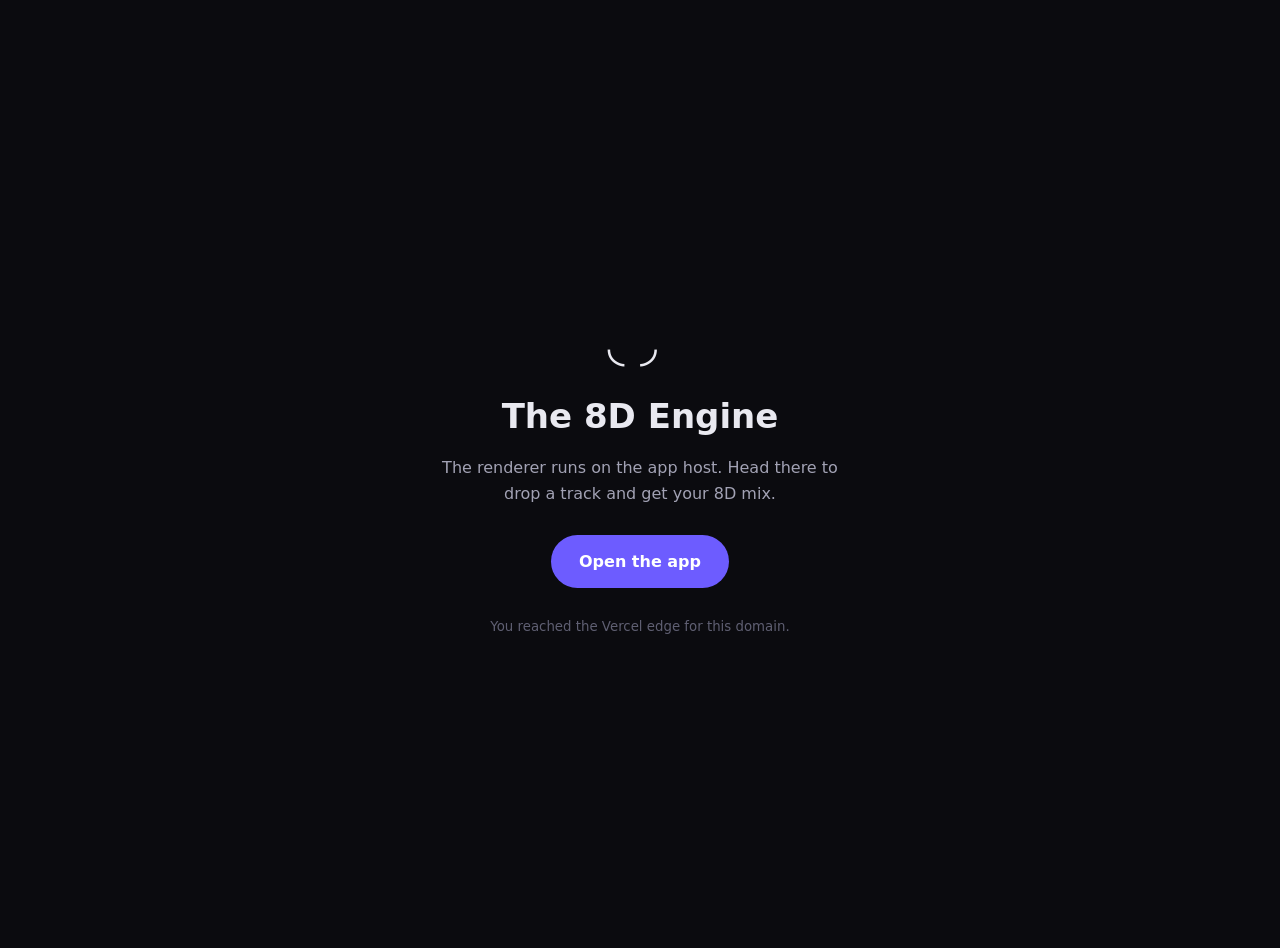
<file: public/index.html>
<!doctype html>
<meta charset="utf-8">
<meta name="viewport" content="width=device-width,initial-scale=1">
<title>The 8D Engine</title>
<meta name="robots" content="noindex">
<style>
  :root { color-scheme: dark; }
  body {
    margin: 0; min-height: 100vh; display: grid; place-items: center;
    background: #0b0b0f; color: #e9e9f0; text-align: center; padding: 24px;
    font: 16px/1.6 ui-sans-serif, system-ui, -apple-system, "Segoe UI", Roboto, sans-serif;
  }
  .orbit { font-size: 44px; letter-spacing: .35em; margin-bottom: 8px; }
  h1 { font-size: clamp(24px, 5vw, 34px); margin: 0 0 12px; font-weight: 650; }
  p { margin: 0 auto 28px; max-width: 42ch; color: #a2a2b4; }
  a.cta {
    display: inline-block; padding: 14px 28px; border-radius: 999px;
    background: #6d5cff; color: #fff; text-decoration: none; font-weight: 600;
    min-height: 44px; box-sizing: border-box;
  }
  a.cta:hover { background: #7d6eff; }
  small { display: block; margin-top: 28px; color: #5f5f72; }
</style>
<main>
  <div class="orbit">◟◞</div>
  <h1>The 8D Engine</h1>
  <p>The renderer runs on the app host. Head there to drop a track and get your 8D mix.</p>
  <a class="cta" href="https://www.the8dengine.com/">Open the app</a>
  <small>You reached the Vercel edge for this domain.</small>
</main>
</file>
